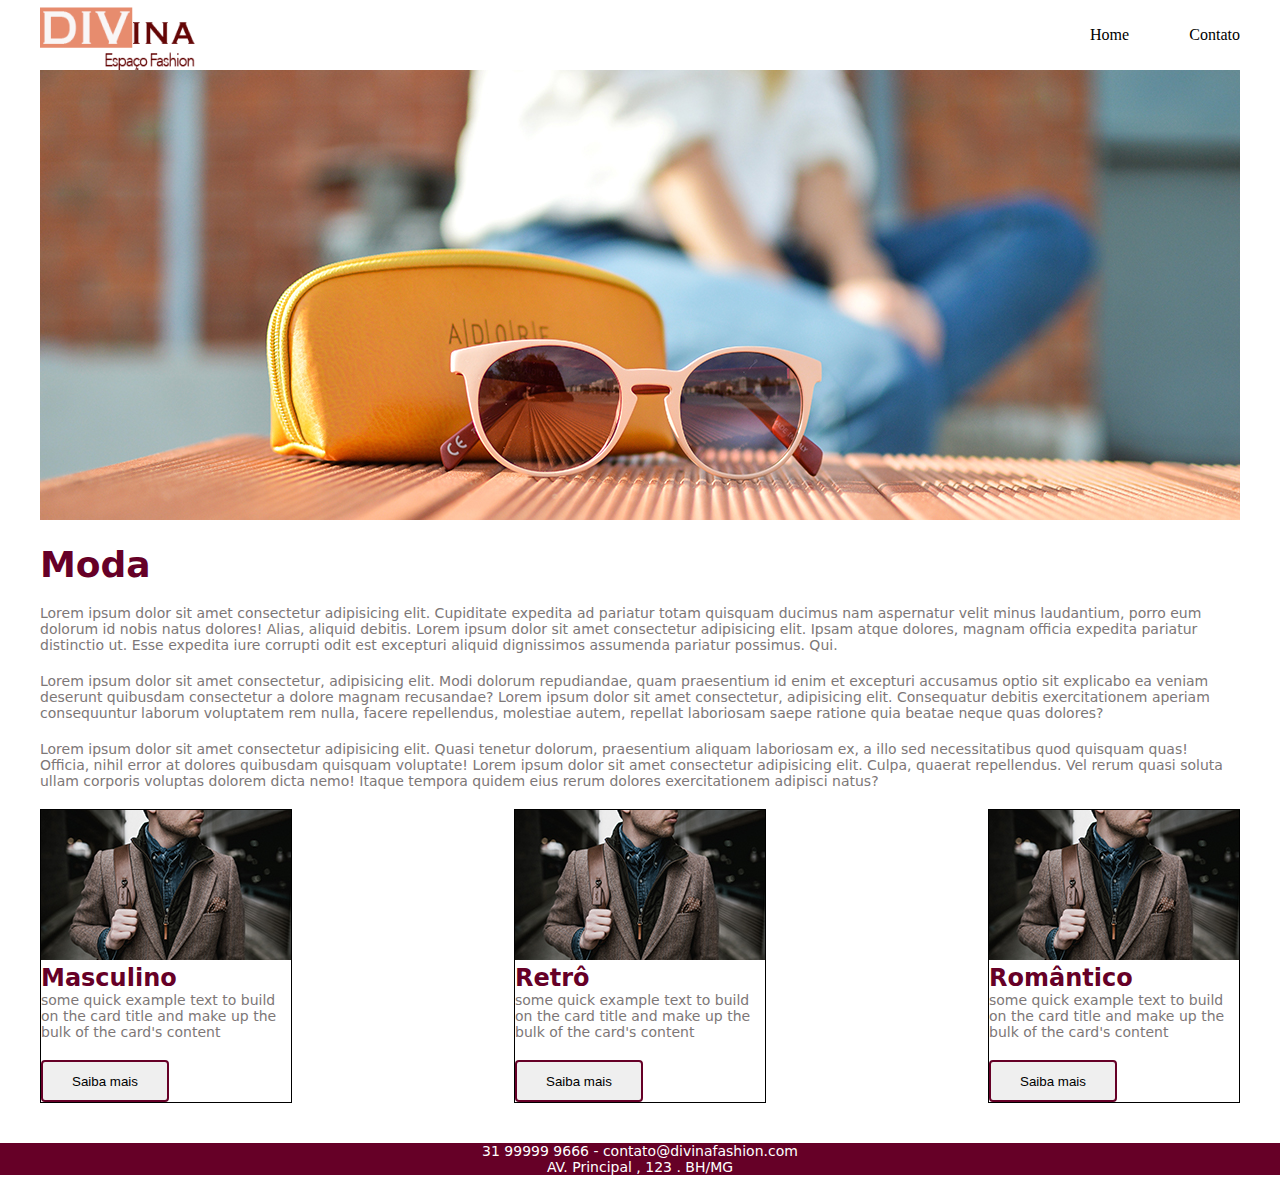
<file: index.html>
<!DOCTYPE html>
<html lang="pt-br">

<head>
    <meta charset="UTF-8">
    <meta http-equiv="X-UA-Compatible" content="IE=edge">
    <meta name="viewport" content="width=device-width, initial-scale=1.0">
    <title>Divina</title>

    <link rel="stylesheet" href="Estilo.css">
    <link rel="stylesheet" href="Responsividade_1.css">

</head>

<body>
    <!-- Cabeçalho -->
    <nav>
        <img class="Logo" src="src/logo1.png" alt="Divina O Espaço da moda">
        <div class="menu">
            <a href="index.html" class="Navegacão">Home</a>
            <a href="Contato.html" class="Navegacão">Contato</a>
        </div>
    </nav>

    <!-- Principal -->
    <main>
        <!-- Banner do Site -->
        <img class="Banner" src="src/banner-home 1.png" alt="Tendencia do Momento fodaçi">
        <!-- texto -->
        <h1>Moda</h1>
        <div  class="Text">
            <p>
                Lorem ipsum dolor sit amet consectetur adipisicing elit. Cupiditate expedita ad pariatur totam quisquam
                ducimus nam aspernatur velit minus laudantium, porro eum dolorum id nobis natus dolores! Alias, aliquid
                debitis.
                Lorem ipsum dolor sit amet consectetur adipisicing elit. Ipsam atque dolores, magnam officia expedita
                pariatur distinctio ut. Esse expedita iure corrupti odit est excepturi aliquid dignissimos assumenda
                pariatur possimus. Qui.
            </p>
            <p>
                Lorem ipsum dolor sit amet consectetur, adipisicing elit. Modi dolorum repudiandae, quam praesentium id enim
                et excepturi accusamus optio sit explicabo ea veniam deserunt quibusdam consectetur a dolore magnam
                recusandae?
                Lorem ipsum dolor sit amet consectetur, adipisicing elit. Consequatur debitis exercitationem aperiam
                consequuntur laborum voluptatem rem nulla, facere repellendus, molestiae autem, repellat laboriosam saepe
                ratione quia beatae neque quas dolores?
            </p>
            <p>
                Lorem ipsum dolor sit amet consectetur adipisicing elit. Quasi tenetur dolorum, praesentium aliquam
                laboriosam ex, a illo sed necessitatibus quod quisquam quas! Officia, nihil error at dolores quibusdam
                quisquam voluptate!
                Lorem ipsum dolor sit amet consectetur adipisicing elit. Culpa, quaerat repellendus. Vel rerum quasi soluta
                ullam corporis voluptas dolorem dicta nemo! Itaque tempora quidem eius rerum dolores exercitationem adipisci
                natus?
            </p>
        </div>
        <!-- Cards -->
        <div class="Cards">
            <div class="Card">
                <img src="src/masc_1.png" alt="Cereal de Tênis e Boné">

                <h2>Masculino</h2>

                <p>
                    some quick example text to build on the card title and make up the bulk of the card's content
                </p>

                <button>Saiba mais</button>
            </div>
            <div class="Card">
                <img src="src/masc_1.png" alt="Moda que  ninguém liga">

                <h2>Retrô</h2>

                <p>
                    some quick example text to build on the card title and make up the bulk of the card's content
                </p>

                <button>Saiba mais</button>
            </div>
            <div class="Card">
                <img src="src/masc_1.png" alt="o miranha Vendendo na praia por causa que a mary jane está grávida">

                <h2>Romântico</h2>

                <p>
                    some quick example text to build on the card title and make up the bulk of the card's content
                </p>

                <button>Saiba mais</button>
            </div>
        </div>
    </main>
    <!-- Roda pé -->
    <footer>
        <!-- Todos Os Direitos Reservados Por Espiffy -->
        <p class="Indireitos">
            31 99999 9666 - contato@divinafashion.com <br>
            AV. Principal , 123 . BH/MG
        </p>
    </footer>

</body>

</html>
</file>
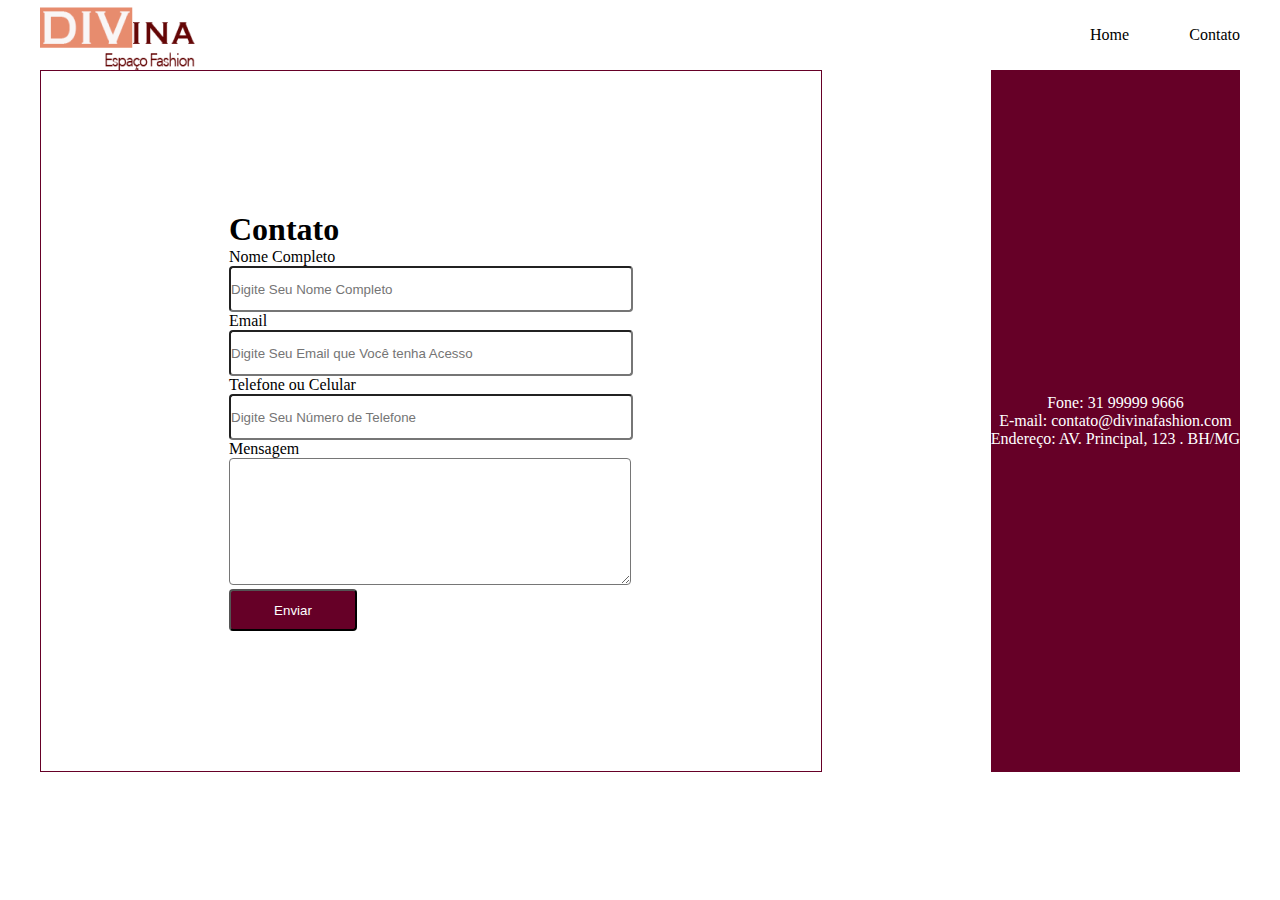
<file: Contato.html>
<!DOCTYPE html>
<html lang="pt-br">

<head>
    <meta charset="UTF-8">
    <meta http-equiv="X-UA-Compatible" content="IE=edge">
    <meta name="viewport" content="width=device-width, initial-scale=1.0">
    <title>Contato Divino</title>

    <link rel="stylesheet" href="Estitato.css">
    <link rel="stylesheet" href="Resposividade_2.css">
</head>

<body>
    <!-- Cabeçalho -->
    <nav>
        <img class="Logo" src="src/logo1.png" alt="Divina O Espaço da moda">
        <div class="menu">
            <a href="index.html" class="Navegacão">Home</a>
            <a href="Contato.html" class="Navegacão">Contato</a>
        </div>
    </nav>
    <!-- principal -->
    <main>
        <div class="Dados">
            <form>
                <h1>Contato</h1>

                <label for="Nomecom">Nome Completo</label>
                <br>
                <input type="text" name="Nomecom" id="Nomecom" placeholder="Digite Seu Nome Completo">
                <br>
                <label for="email">Email</label>
                <br>
                <input type="email" id="email" name="email" placeholder="Digite Seu Email que Você tenha Acesso">
                <br>
                <label for="Number">Telefone ou Celular</label>
                <br>
                <input type="number" id="number" name="number" placeholder="Digite Seu Número de Telefone">
                <br>
                <label for="mensagem">Mensagem</label>
                <br>
                <textarea name="message" id="message"></textarea>
                <br>
                <button type="submit">Enviar</button>
            </form>

            <!--  -->
        </div>
        <div class="Contato-Separardo">
            <p>
                Fone: 31 99999 9666
                <br>
                E-mail: contato@divinafashion.com
                <br>
                Endereço: AV. Principal, 123 . BH/MG
            </p>
        </div>
    </main>

</body>

</html>
</file>
<file: Estilo.css>
*{
    margin: 0;
    padding: 0;
}
nav{
    width: 1200px;
    margin: auto;
    display: flex;
    justify-content: space-between;
}
.Logo{
    width: 155px;
    height: 70px;
    left: 120px;
    top: 363px;
}
.menu{
    width: 150px;
    display: flex;
    justify-content: space-between;
    align-items: center;
}
.Navegacão{
    text-decoration: none;
    color: black;
}
main{
    width: 1200px;
    margin: auto;
}
.Cards{
    display: flex;
    justify-content: space-between;
}
.Card{
    width: 250px;
    border: 1px  solid black;
}
h1{
    font-family: system-ui, -apple-system, BlinkMacSystemFont, 'Segoe UI', Roboto, Oxygen, Ubuntu, Cantarell, 'Open Sans', 'Helvetica Neue', sans-serif;
    font-size: 36px;
    color: #660027;
    margin-top: 20px;
    margin-bottom: 20px;
}
h2{
    font-family: system-ui, -apple-system, BlinkMacSystemFont, 'Segoe UI', Roboto, Oxygen, Ubuntu, Cantarell, 'Open Sans', 'Helvetica Neue', sans-serif;
    font-size: 24px;
    color: #660027;
}
p{
    font-family: system-ui, -apple-system, BlinkMacSystemFont, 'Segoe UI', Roboto, Oxygen, Ubuntu, Cantarell, 'Open Sans', 'Helvetica Neue', sans-serif;
    font-size: 14px;
    color: #7d7777;
    margin-bottom: 20px;
}
button{
    width: 128px;
    height: 42px;
    border: 2px solid #660027;
    border-radius: 4px;
}
footer{
    position: relative;
    margin-top: 40px;
    background-color: #660027;
    margin-bottom: 20px;
}
.Indireitos{
    color: white;
    text-align: center;
}
</file>
<file: Responsividade_1.css>
/* Celular */

@media(max-width: 600px){
    nav, nav .menu{
        width: 600px;
        display: flex;
        justify-content: center;
        flex-wrap: wrap;
        align-content: center;
    }

    main{
        width: 600px;
        margin: auto;
        display: flex;
        flex-direction: column;
        flex-wrap: wrap;
        align-content: center;
    }

    .Banner{
        display: none;
    }
   
    .Text{
        width: 320px;
    }

    .Cards{
        flex-direction: column;
    }
    .Card{
        justify-content: space-between;
    }
    footer{
        width: 600px;
        height: 120px;
    }
}

/* Tablets */

@media(max-width: 1200px){
    nav, nav .menu{
        width: 768px;
        display: flex;
        justify-content: center;
        flex-wrap: wrap;
        align-content: center;
    }

    main{
        width: 768px;
        margin: auto;
        display: flex;
        flex-direction: column;
        flex-wrap: wrap;
        align-content: center;
    }

    .Banner{
        display: none;
    }
   
    .Text{
        width: 768px;
    }

    .Card{
        justify-content: space-between;
    }
    footer{
        width: 768px;
        height: 120px;
    }
}
</file>
<file: Estitato.css>
*{
    margin: 0;
    padding: 0;
}
nav{
    width: 1200px;
    margin: auto;
    display: flex;
    justify-content: space-between;
}
.Logo{
    width: 155px;
    height: 70px;
    left: 120px;
    top: 363px;
}
.menu{
    width: 150px;
    display: flex;
    justify-content: space-between;
    align-items: center;
}
.Navegacão{
    text-decoration: none;
    color: black;
}
main{
    width: 1200px;
    margin: auto;
    display: flex;
    justify-content: space-between;
}
.Dados{
    border: 1px solid #660027;
    width: 780px;
    height: 700px;
    display: flex;
    justify-content: center;
    align-items: center

}
.Contato-Separardo{
    background-color: #660027;
    color: white;
    display: flex;
    align-items: center;
    text-align: center;
}
input{
    width: 400px;
    height: 42px;
    border-radius: 4px;
}
textarea{
    width: 400px;
    height: 125px;
    border-radius: 4px;
}
button{
    width: 128px;
    height: 42px;
    border-radius: 4px;
    background-color: #660027;
    color: white;
}
</file>
<file: Resposividade_2.css>
/* Celular */

@media(max-width: 600px){
    nav{
        width: 360px;
    }
    
    main{
        width: 360px;
        
        display: block;
    }
    
    .Dados{
        width: 360px;
        height: 600px;
        display: flex;
    }

    .Contato-Separardo{
        width: 360px;
        height: 120px;
        text-align: center;
        display: block;
    }

    input{
        width: 300px;
    }
    
    textarea{
        width: 300px;
    }
}

/* Tablets */
@media(max-width: 1200px){
    nav{
        width: 768px;
    }
    
    main{
        width: 768px;
        height: 70px;
        display: flex;
    }
    
    .Dados{
        width: 768px;
        height: 600px;
        display: flex;
    }

    .Contato-Separardo{
        width: 768px;
        height: 600px;
        display: flex;
        justify-content: center;
        text-align: center;
    }

    input{
        width: 303px;
    }
    
    textarea{
        width: 303px;
    }
}
</file>
